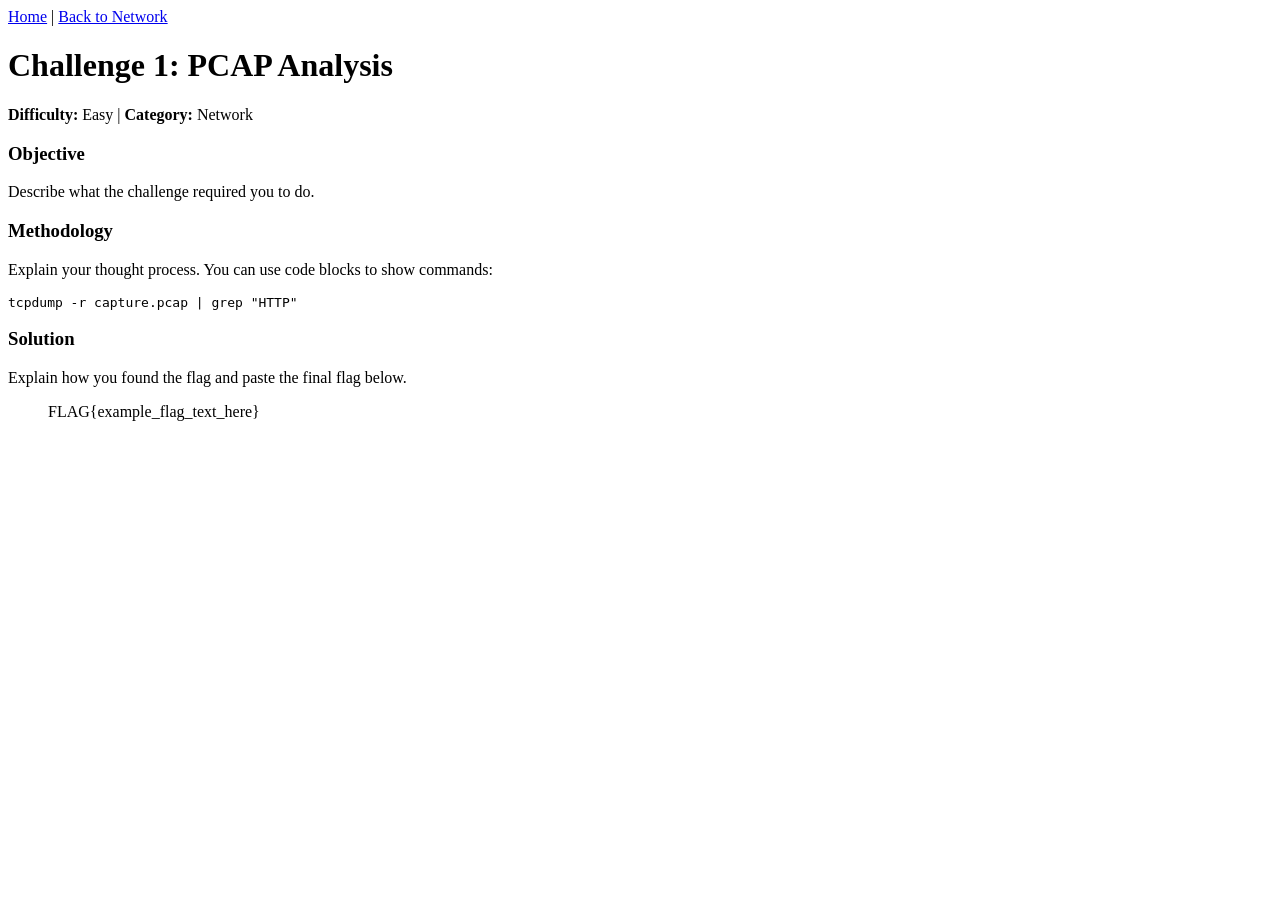
<file: network/ftp-writeup.html>
<!DOCTYPE html>
<html lang="en">
<head>
    <meta charset="UTF-8">
    <meta name="viewport" content="width=device-width, initial-scale=1.0">
    <title>Challenge 1 Write-up</title>
</head>
<body>
    <nav>
        <a href="../index.html">Home</a> | 
        <a href="index.html">Back to Network</a>
    </nav>

    <header>
        <h1>Challenge 1: PCAP Analysis</h1>
        <p><strong>Difficulty:</strong> Easy | <strong>Category:</strong> Network</p>
    </header>

    <main>
        <h3>Objective</h3>
        <p>Describe what the challenge required you to do.</p>

        <h3>Methodology</h3>
        <p>Explain your thought process. You can use code blocks to show commands:</p>
        <pre><code>tcpdump -r capture.pcap | grep "HTTP"</code></pre>

        <h3>Solution</h3>
        <p>Explain how you found the flag and paste the final flag below.</p>
        <blockquote>FLAG{example_flag_text_here}</blockquote>
    </main>
</body>
</html>
</file>
